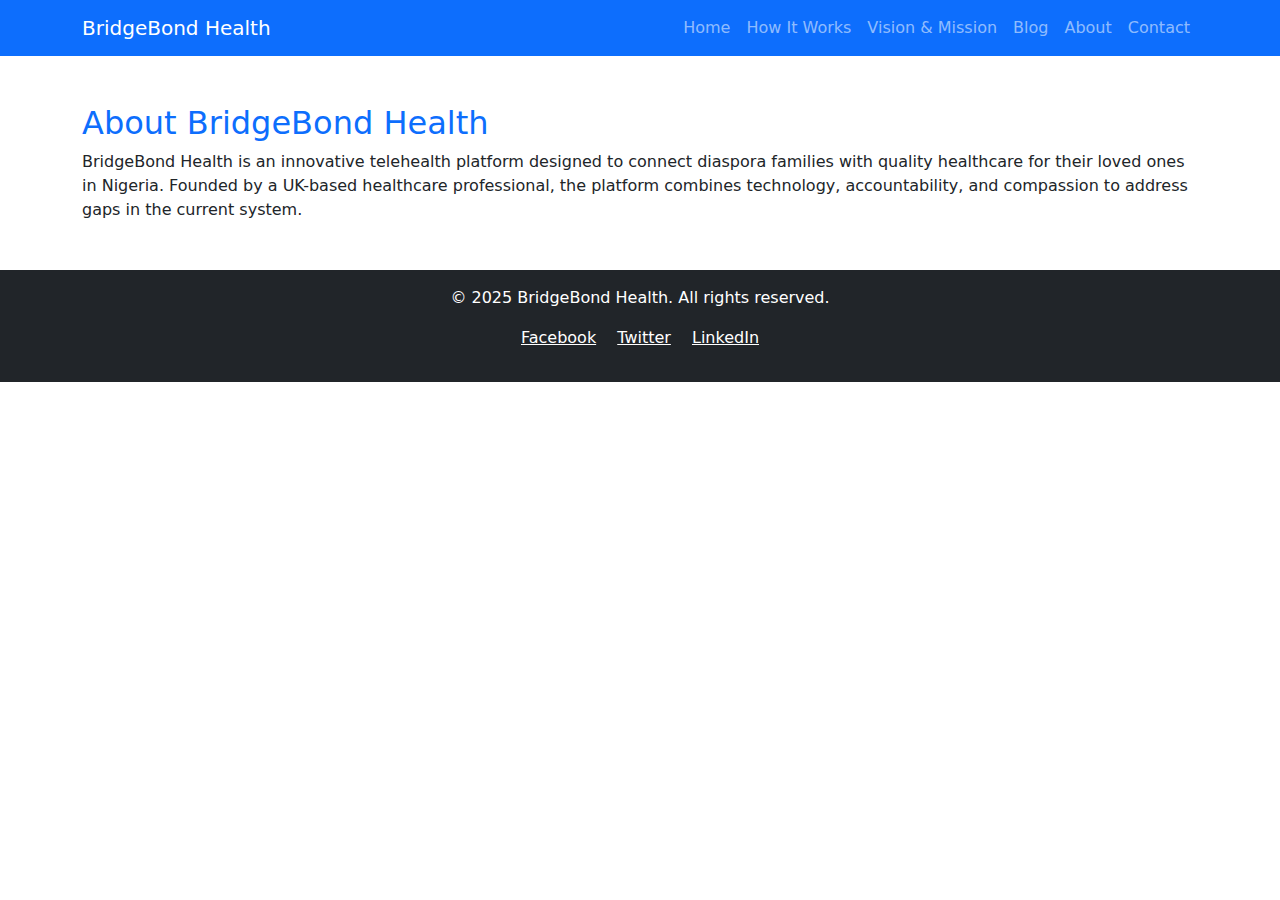
<file: about.html>
<!DOCTYPE html>
<html lang="en">
<head>
  <meta charset="UTF-8">
  <meta name="viewport" content="width=device-width, initial-scale=1.0">
  <title>About | BridgeBond Health</title>
  <link href="https://cdn.jsdelivr.net/npm/bootstrap@5.3.0/dist/css/bootstrap.min.css" rel="stylesheet">
</head>
<body>
  
<nav class="navbar navbar-expand-lg navbar-dark bg-primary sticky-top">
  <div class="container">
    <a class="navbar-brand" href="index.html">BridgeBond Health</a>
    <button class="navbar-toggler" type="button" data-bs-toggle="collapse" data-bs-target="#navbarNav">
      <span class="navbar-toggler-icon"></span>
    </button>
    <div class="collapse navbar-collapse" id="navbarNav">
      <ul class="navbar-nav ms-auto">
        <li class="nav-item"><a class="nav-link" href="index.html">Home</a></li>
        <li class="nav-item"><a class="nav-link" href="how-it-works.html">How It Works</a></li>
        <li class="nav-item"><a class="nav-link" href="vision-mission.html">Vision & Mission</a></li>
        <li class="nav-item"><a class="nav-link" href="blog.html">Blog</a></li>
        <li class="nav-item"><a class="nav-link" href="about.html">About</a></li>
        <li class="nav-item"><a class="nav-link" href="contact.html">Contact</a></li>
      </ul>
    </div>
  </div>
</nav>

  <main class="container mt-5">
      <h2 class="text-primary">About BridgeBond Health</h2>
      <p>BridgeBond Health is an innovative telehealth platform designed to connect diaspora families with quality healthcare for their loved ones in Nigeria. Founded by a UK-based healthcare professional, the platform combines technology, accountability, and compassion to address gaps in the current system.</p>
    </main>
  
<footer class="bg-dark text-white text-center p-3 mt-5">
  <p>© 2025 BridgeBond Health. All rights reserved.</p>
  <p>
    <a href="#" class="text-white me-3">Facebook</a>
    <a href="#" class="text-white me-3">Twitter</a>
    <a href="#" class="text-white">LinkedIn</a>
  </p>
</footer>

  <script src="https://cdn.jsdelivr.net/npm/bootstrap@5.3.0/dist/js/bootstrap.bundle.min.js"></script>
</body>
</html>
</file>
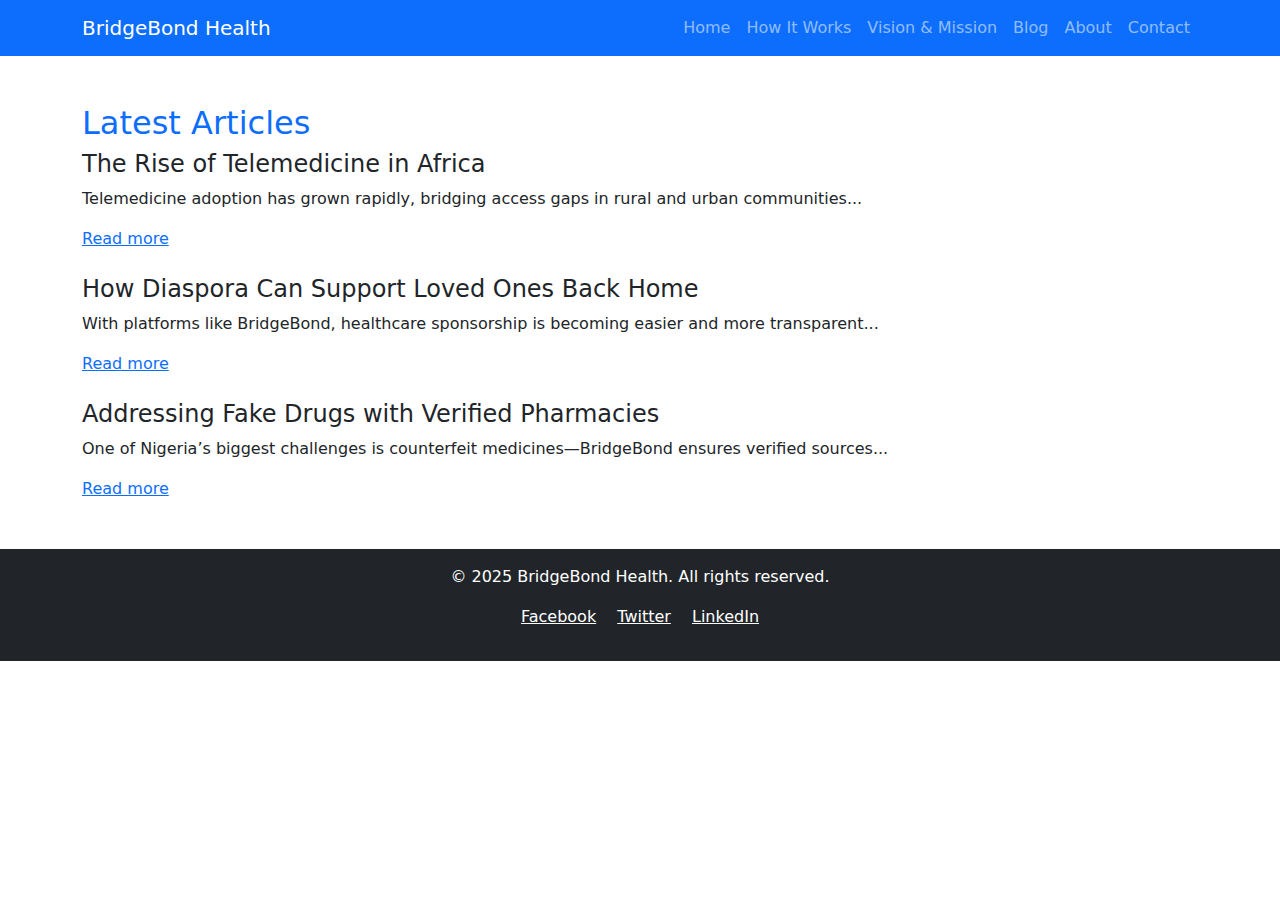
<file: blog.html>
<!DOCTYPE html>
<html lang="en">
<head>
  <meta charset="UTF-8">
  <meta name="viewport" content="width=device-width, initial-scale=1.0">
  <title>Blog | BridgeBond Health</title>
  <link href="https://cdn.jsdelivr.net/npm/bootstrap@5.3.0/dist/css/bootstrap.min.css" rel="stylesheet">
</head>
<body>
  
<nav class="navbar navbar-expand-lg navbar-dark bg-primary sticky-top">
  <div class="container">
    <a class="navbar-brand" href="index.html">BridgeBond Health</a>
    <button class="navbar-toggler" type="button" data-bs-toggle="collapse" data-bs-target="#navbarNav">
      <span class="navbar-toggler-icon"></span>
    </button>
    <div class="collapse navbar-collapse" id="navbarNav">
      <ul class="navbar-nav ms-auto">
        <li class="nav-item"><a class="nav-link" href="index.html">Home</a></li>
        <li class="nav-item"><a class="nav-link" href="how-it-works.html">How It Works</a></li>
        <li class="nav-item"><a class="nav-link" href="vision-mission.html">Vision & Mission</a></li>
        <li class="nav-item"><a class="nav-link" href="blog.html">Blog</a></li>
        <li class="nav-item"><a class="nav-link" href="about.html">About</a></li>
        <li class="nav-item"><a class="nav-link" href="contact.html">Contact</a></li>
      </ul>
    </div>
  </div>
</nav>

  <main class="container mt-5">
      <h2 class="text-primary">Latest Articles</h2>
      <div class="mb-4">
        <h4>The Rise of Telemedicine in Africa</h4>
        <p>Telemedicine adoption has grown rapidly, bridging access gaps in rural and urban communities...</p>
        <a href="#">Read more</a>
      </div>
      <div class="mb-4">
        <h4>How Diaspora Can Support Loved Ones Back Home</h4>
        <p>With platforms like BridgeBond, healthcare sponsorship is becoming easier and more transparent...</p>
        <a href="#">Read more</a>
      </div>
      <div class="mb-4">
        <h4>Addressing Fake Drugs with Verified Pharmacies</h4>
        <p>One of Nigeria’s biggest challenges is counterfeit medicines—BridgeBond ensures verified sources...</p>
        <a href="#">Read more</a>
      </div>
    </main>
  
<footer class="bg-dark text-white text-center p-3 mt-5">
  <p>© 2025 BridgeBond Health. All rights reserved.</p>
  <p>
    <a href="#" class="text-white me-3">Facebook</a>
    <a href="#" class="text-white me-3">Twitter</a>
    <a href="#" class="text-white">LinkedIn</a>
  </p>
</footer>

  <script src="https://cdn.jsdelivr.net/npm/bootstrap@5.3.0/dist/js/bootstrap.bundle.min.js"></script>
</body>
</html>
</file>
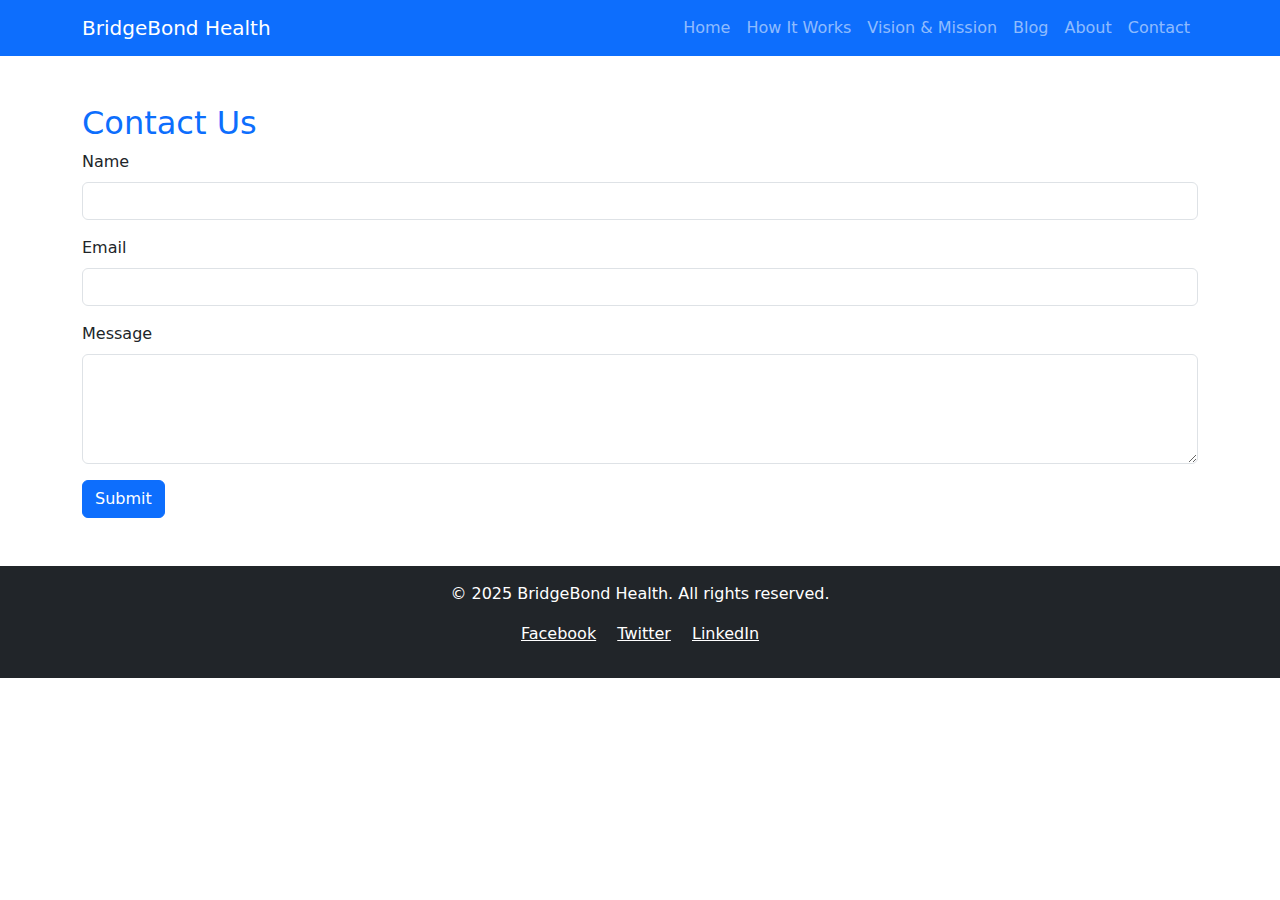
<file: contact.html>
<!DOCTYPE html>
<html lang="en">
<head>
  <meta charset="UTF-8">
  <meta name="viewport" content="width=device-width, initial-scale=1.0">
  <title>Contact | BridgeBond Health</title>
  <link href="https://cdn.jsdelivr.net/npm/bootstrap@5.3.0/dist/css/bootstrap.min.css" rel="stylesheet">
</head>
<body>
  
<nav class="navbar navbar-expand-lg navbar-dark bg-primary sticky-top">
  <div class="container">
    <a class="navbar-brand" href="index.html">BridgeBond Health</a>
    <button class="navbar-toggler" type="button" data-bs-toggle="collapse" data-bs-target="#navbarNav">
      <span class="navbar-toggler-icon"></span>
    </button>
    <div class="collapse navbar-collapse" id="navbarNav">
      <ul class="navbar-nav ms-auto">
        <li class="nav-item"><a class="nav-link" href="index.html">Home</a></li>
        <li class="nav-item"><a class="nav-link" href="how-it-works.html">How It Works</a></li>
        <li class="nav-item"><a class="nav-link" href="vision-mission.html">Vision & Mission</a></li>
        <li class="nav-item"><a class="nav-link" href="blog.html">Blog</a></li>
        <li class="nav-item"><a class="nav-link" href="about.html">About</a></li>
        <li class="nav-item"><a class="nav-link" href="contact.html">Contact</a></li>
      </ul>
    </div>
  </div>
</nav>

  <main class="container mt-5">
      <h2 class="text-primary">Contact Us</h2>
      <form>
        <div class="mb-3">
          <label for="name" class="form-label">Name</label>
          <input type="text" class="form-control" id="name" required>
        </div>
        <div class="mb-3">
          <label for="email" class="form-label">Email</label>
          <input type="email" class="form-control" id="email" required>
        </div>
        <div class="mb-3">
          <label for="message" class="form-label">Message</label>
          <textarea class="form-control" id="message" rows="4" required></textarea>
        </div>
        <button type="submit" class="btn btn-primary">Submit</button>
      </form>
    </main>
  
<footer class="bg-dark text-white text-center p-3 mt-5">
  <p>© 2025 BridgeBond Health. All rights reserved.</p>
  <p>
    <a href="#" class="text-white me-3">Facebook</a>
    <a href="#" class="text-white me-3">Twitter</a>
    <a href="#" class="text-white">LinkedIn</a>
  </p>
</footer>

  <script src="https://cdn.jsdelivr.net/npm/bootstrap@5.3.0/dist/js/bootstrap.bundle.min.js"></script>
</body>
</html>
</file>
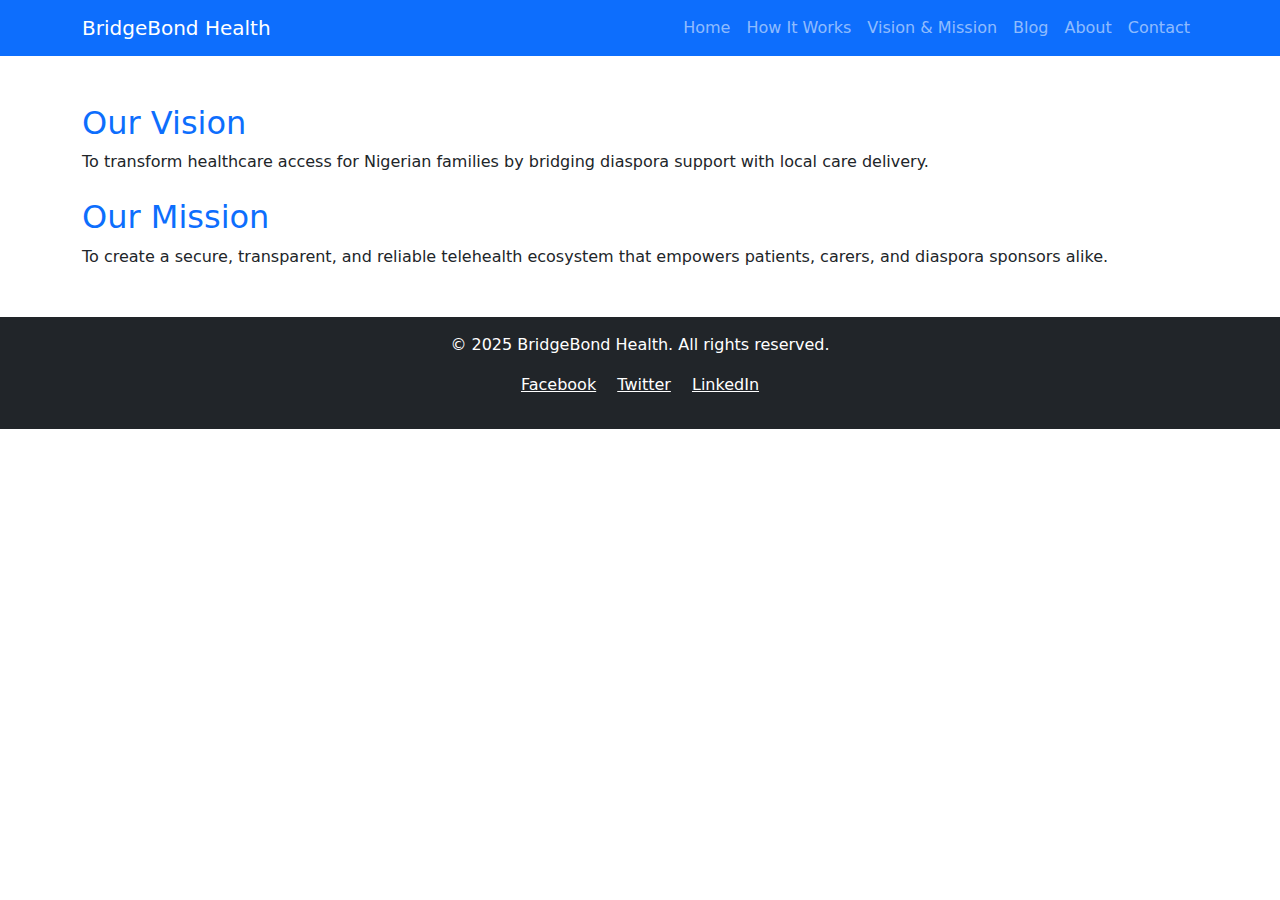
<file: vision-mission.html>
<!DOCTYPE html>
<html lang="en">
<head>
  <meta charset="UTF-8">
  <meta name="viewport" content="width=device-width, initial-scale=1.0">
  <title>Vision & Mission | BridgeBond Health</title>
  <link href="https://cdn.jsdelivr.net/npm/bootstrap@5.3.0/dist/css/bootstrap.min.css" rel="stylesheet">
</head>
<body>
  
<nav class="navbar navbar-expand-lg navbar-dark bg-primary sticky-top">
  <div class="container">
    <a class="navbar-brand" href="index.html">BridgeBond Health</a>
    <button class="navbar-toggler" type="button" data-bs-toggle="collapse" data-bs-target="#navbarNav">
      <span class="navbar-toggler-icon"></span>
    </button>
    <div class="collapse navbar-collapse" id="navbarNav">
      <ul class="navbar-nav ms-auto">
        <li class="nav-item"><a class="nav-link" href="index.html">Home</a></li>
        <li class="nav-item"><a class="nav-link" href="how-it-works.html">How It Works</a></li>
        <li class="nav-item"><a class="nav-link" href="vision-mission.html">Vision & Mission</a></li>
        <li class="nav-item"><a class="nav-link" href="blog.html">Blog</a></li>
        <li class="nav-item"><a class="nav-link" href="about.html">About</a></li>
        <li class="nav-item"><a class="nav-link" href="contact.html">Contact</a></li>
      </ul>
    </div>
  </div>
</nav>

  <main class="container mt-5">
      <h2 class="text-primary">Our Vision</h2>
      <p>To transform healthcare access for Nigerian families by bridging diaspora support with local care delivery.</p>
      <h2 class="text-primary mt-4">Our Mission</h2>
      <p>To create a secure, transparent, and reliable telehealth ecosystem that empowers patients, carers, and diaspora sponsors alike.</p>
    </main>
  
<footer class="bg-dark text-white text-center p-3 mt-5">
  <p>© 2025 BridgeBond Health. All rights reserved.</p>
  <p>
    <a href="#" class="text-white me-3">Facebook</a>
    <a href="#" class="text-white me-3">Twitter</a>
    <a href="#" class="text-white">LinkedIn</a>
  </p>
</footer>

  <script src="https://cdn.jsdelivr.net/npm/bootstrap@5.3.0/dist/js/bootstrap.bundle.min.js"></script>
</body>
</html>
</file>
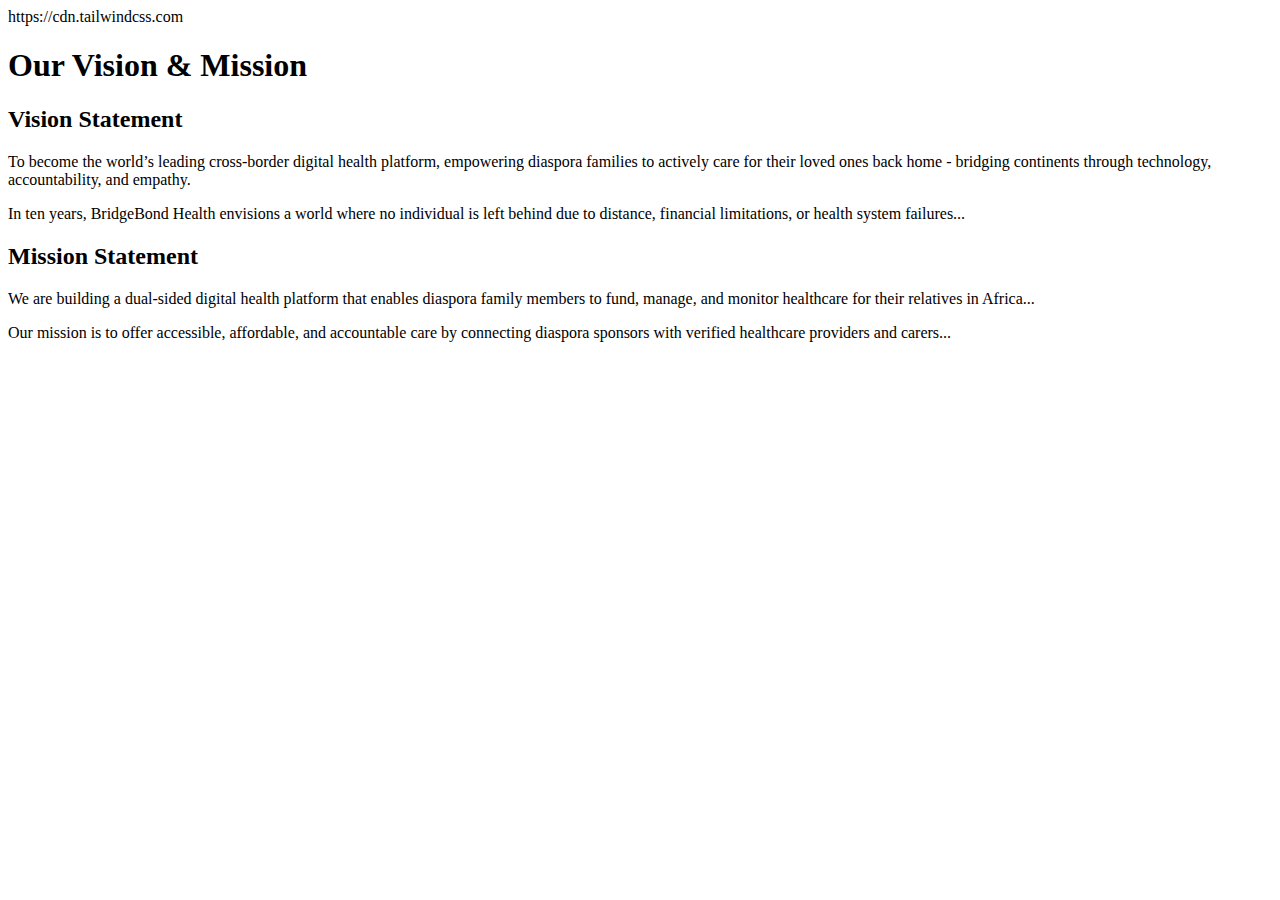
<file: vision.html>
<!DOCTYPE html>
<html lang="en">
<head>
  <meta charset="UTF-8" />
  <meta name="viewport" content="width=device-width, initial-scale=1.0" />
  <title>Vision & Mission</title>
  https://cdn.tailwindcss.com</script>
</head>
<body class="bg-white text-gray-800">
  <!-- Navigation -->

  <section class="p-8 max-w-4xl mx-auto">
    <h1 class="text-3xl font-bold text-[#2563eb] mb-6">Our Vision & Mission</h1>

    <h2 class="text-xl font-semibold mb-2">Vision Statement</h2>
    <p class="mb-4">To become the world’s leading cross-border digital health platform, empowering diaspora families to actively care for their loved ones back home - bridging continents through technology, accountability, and empathy.</p>
    <p class="mb-6">In ten years, BridgeBond Health envisions a world where no individual is left behind due to distance, financial limitations, or health system failures...</p>

    <h2 class="text-xl font-semibold mb-2">Mission Statement</h2>
    <p class="mb-4">We are building a dual-sided digital health platform that enables diaspora family members to fund, manage, and monitor healthcare for their relatives in Africa...</p>
    <p>Our mission is to offer accessible, affordable, and accountable care by connecting diaspora sponsors with verified healthcare providers and carers...</p>
  </section>
</body>
</html>
</file>
